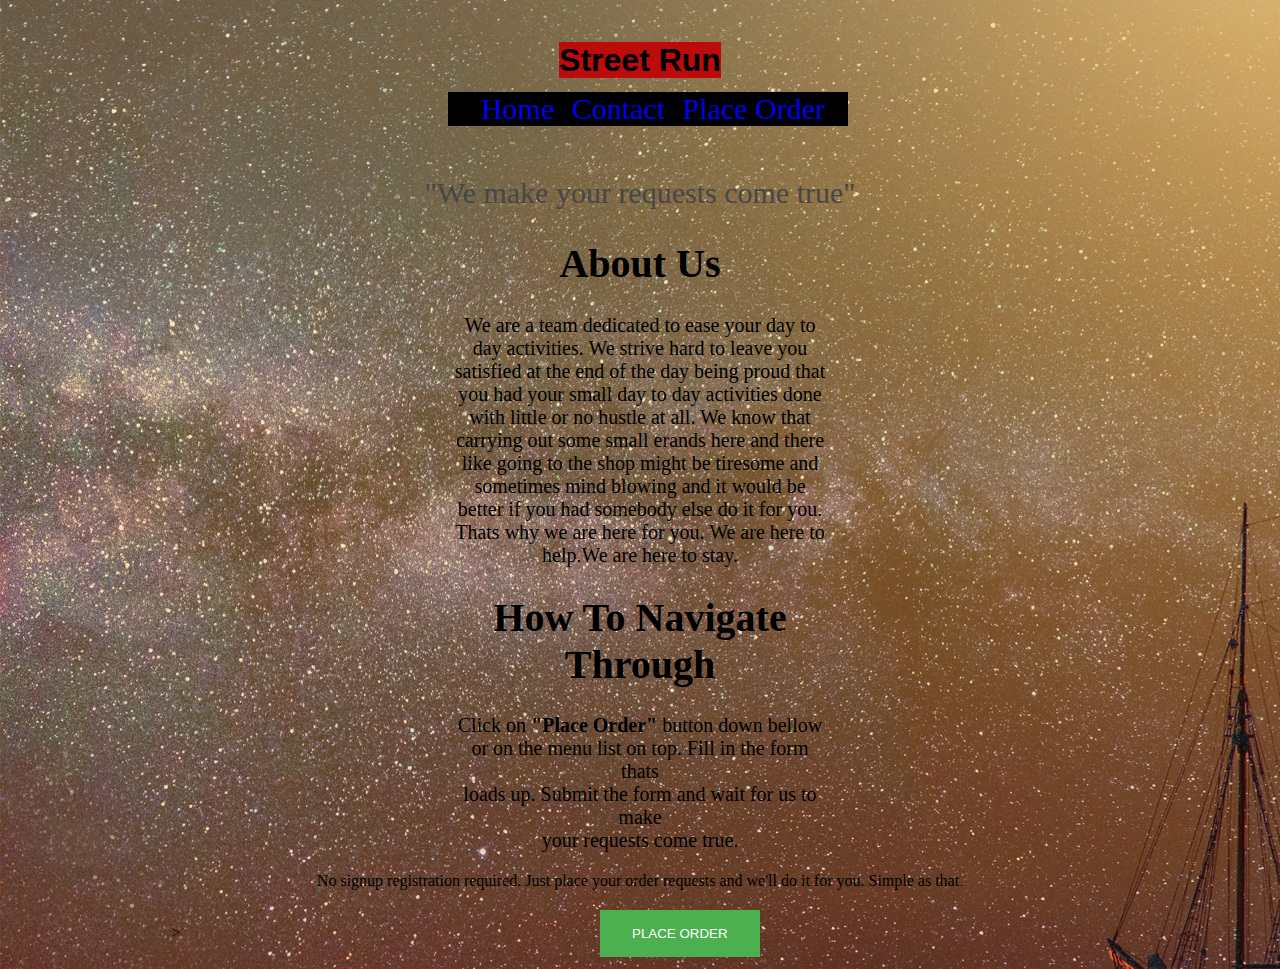
<file: index.html>
<!doctype html>
<html>
    <head>
        <title>street run</title>
        <meta charset="utf-8"/>
        <meta name="viewport" content="width=device-width, initial-scale=1.0">
        <link rel="stylesheet" href="style.css">
        <style>
            body {
                background-image: url("ship-2804076.jpg");
            }
            </style>
    </head> 
    <body>
        <div class="header">
        <h1 class="title-head"><span>Street Run</span></h1>
        <nav>        
            <ul class="list">
                <li><a href="index.html">Home</a></li>
                <li><a href="contact.html">Contact</a></li>
                <li><a href="https://docs.google.com/forms/d/e/1FAIpQLSebRSTAPbVeR5p_8EoEJ94LjyYEYLUmFMfuCrlO5pdH8twMPw/viewform?usp=sf_link">Place Order</a></a></li>
            </ul>
        </nav>
    </div>

        <blockquote>"We make your requests come true"</blockquote>
        <div class="article">
        <div class="about">
            <h1>About Us</h1>
            <p>We are a team dedicated to ease your day to day activities.
                We strive hard to leave you satisfied at the end of the day
                being proud that you had your small day to day activities done 
                with little or no hustle at all.
                We know that carrying out some small erands here and there like 
                going to the shop might be tiresome and sometimes mind blowing and it 
                would be better if you had somebody else do it for you.
                Thats why we are here for you. We are here to help.We are here to stay.
            </p>
        </div>
        <div class="how-nav"> 
            
            <h1>How To Navigate Through</h1>
            <p>
                Click on <strong> "Place Order"</strong> button down bellow</br> or on the menu list on top.
                Fill in the form thats</br> loads up.
                Submit the form and wait for us to make</br> your requests come true.
            </p>
      
        </div>
    </div> 
       
            <p class="footer-p">
                No signup registration required. Just place your order requests and we'll do it for you. 
                Simple as that.
            </p>
        <input type="button" value="PLACE ORDER" name="button" <ahref="https://docs.google.com/forms/d/e/1FAIpQLSebRSTAPbVeR5p_8EoEJ94LjyYEYLUmFMfuCrlO5pdH8twMPw/viewform?usp=sf_link"></ahref>>
    </body>
</html>
</file>
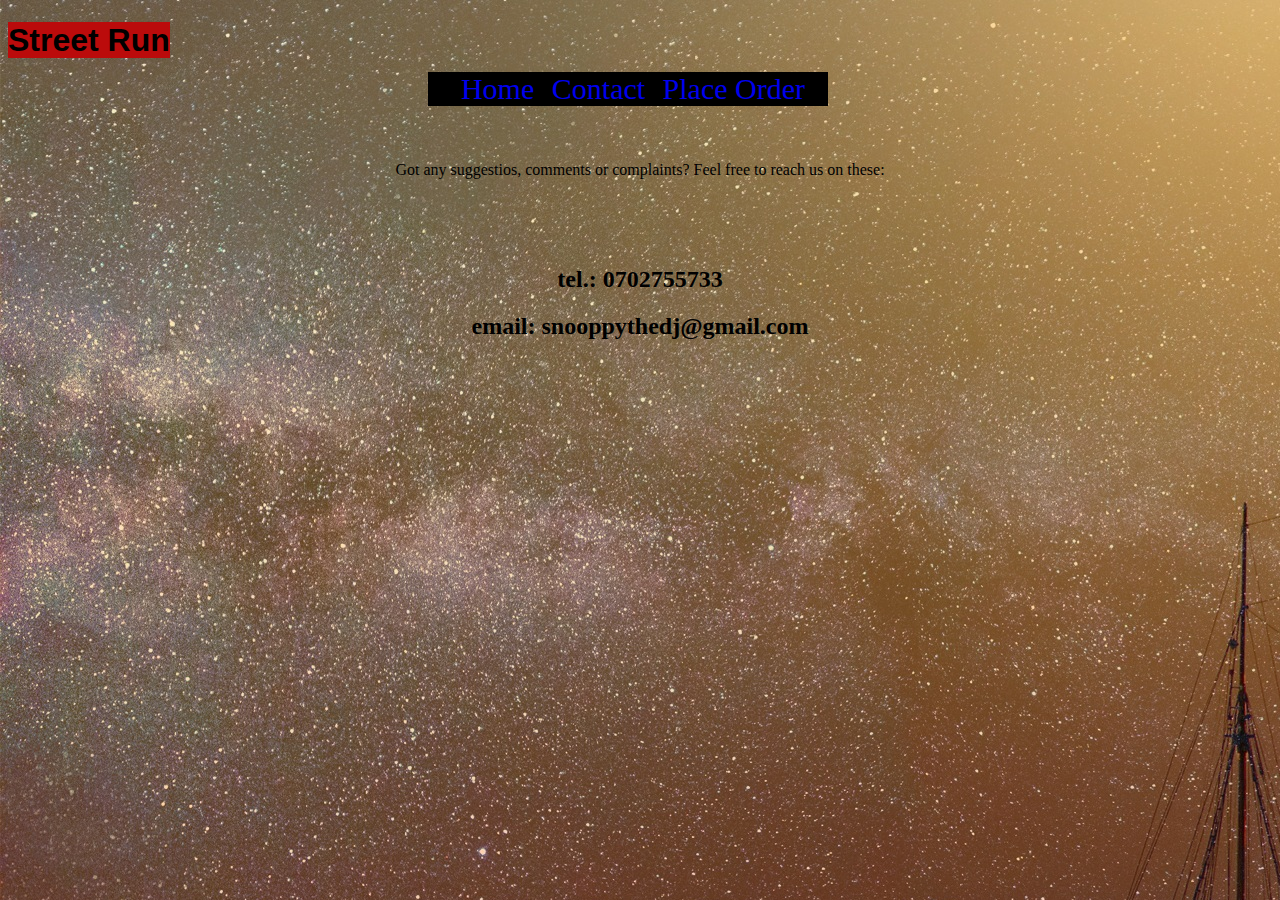
<file: contact.html>
<!doctype html>
<html>
    <head>
        <title>street run</title>
        <meta charset="utf-8"/>
        <meta name="viewport" content="width=device-width, initial-scale=1.0">
        <link rel="stylesheet" href="style.css">
        <style>
            body {
                background-image: url("ship-2804076.jpg");
            }
            </style>
    </head> 
    <body>
        <h1 class="title-head"><span>Street Run</span></h1>
        <nav>        
            <ul class="list">
                <li><a href="index.html">Home</a></li>
                <li><a href="contact.html">Contact</a></li>
                <li><a href="https://docs.google.com/forms/d/e/1FAIpQLSebRSTAPbVeR5p_8EoEJ94LjyYEYLUmFMfuCrlO5pdH8twMPw/viewform?usp=sf_link">Place Order</a></a></li>
            </ul>
        </nav>
        <p class="contact-p">Got any suggestios, comments or complaints?
            Feel free to reach us on these:
        </p>
        <div class="contact">
            <h2>tel.: 0702755733</h2>
            <h2>email: snooppythedj@gmail.com</h2>
            
        </div>

    </body>
</html>
</file>
<file: style.css>
*{
    box-sizing: border-box;
}
body{
    background-image: url("ship-2804076.jpg")
   
}
.title-head{
    padding: 0%;
    margin: 0%;
    background-color: rgb(187, 11, 11);
    display: inline;
    text-align: center;
    padding:-9px;
    line-height:2em;
    font-family:'Lucida Sans', 'Lucida Sans Regular', 'Lucida Grande', 'Lucida Sans Unicode', Geneva, Verdana, sans-serif;
}
.header{
    padding: 20px;
    text-align: center;
}
li{
    list-style: none;
    display: inline;
    margin-left: 10px;
    text-decoration-color: black; 
      
}
ul{
    list-style-type: none;
    margin: 0px;
    padding:0px;
    background-color:black;
    width: 400px;
    margin-left: 400px;
    
}
ul a{
    text-decoration: none;
   
}
nav{
    text-align: center;
    padding-left: -20;
    font-size: 30px;
    padding-left: 20px;
}
ul a:hover{
    text-decoration: underline;
    color:white;
}
#heading{
    width: 200px
    padding:200px;
    background-color:white;
}
ul{
    text-align:center;

    
}
.ordertitle{
    padding: 20px;
}
blockquote{
    font-family: cursive;
    text-align: center;
    font-size: 30px;
    color: rgb(73, 70, 70);
}

.foot{
    text-align-last: auto;
}
input[type=button]{
    background-color: #4CAF50;
    border: none;
    color: white;
    padding: 16px 32px;
    text-decoration: none;
    margin: 4px 2px;
    cursor: pointer;
    text-align: center;
 clear:both;position:relative;left:590px;
}  

.contact{
    text-align: center;
    margin-top: 3em
}
.contact-p{
    line-height:6em;
    text-align: center;
}
.footer-p{
    text-align: center;
}
.article{
    text-align: center;
    width: 30%;
    margin-left: 35%;
    font-size: 20px;
}
</file>
